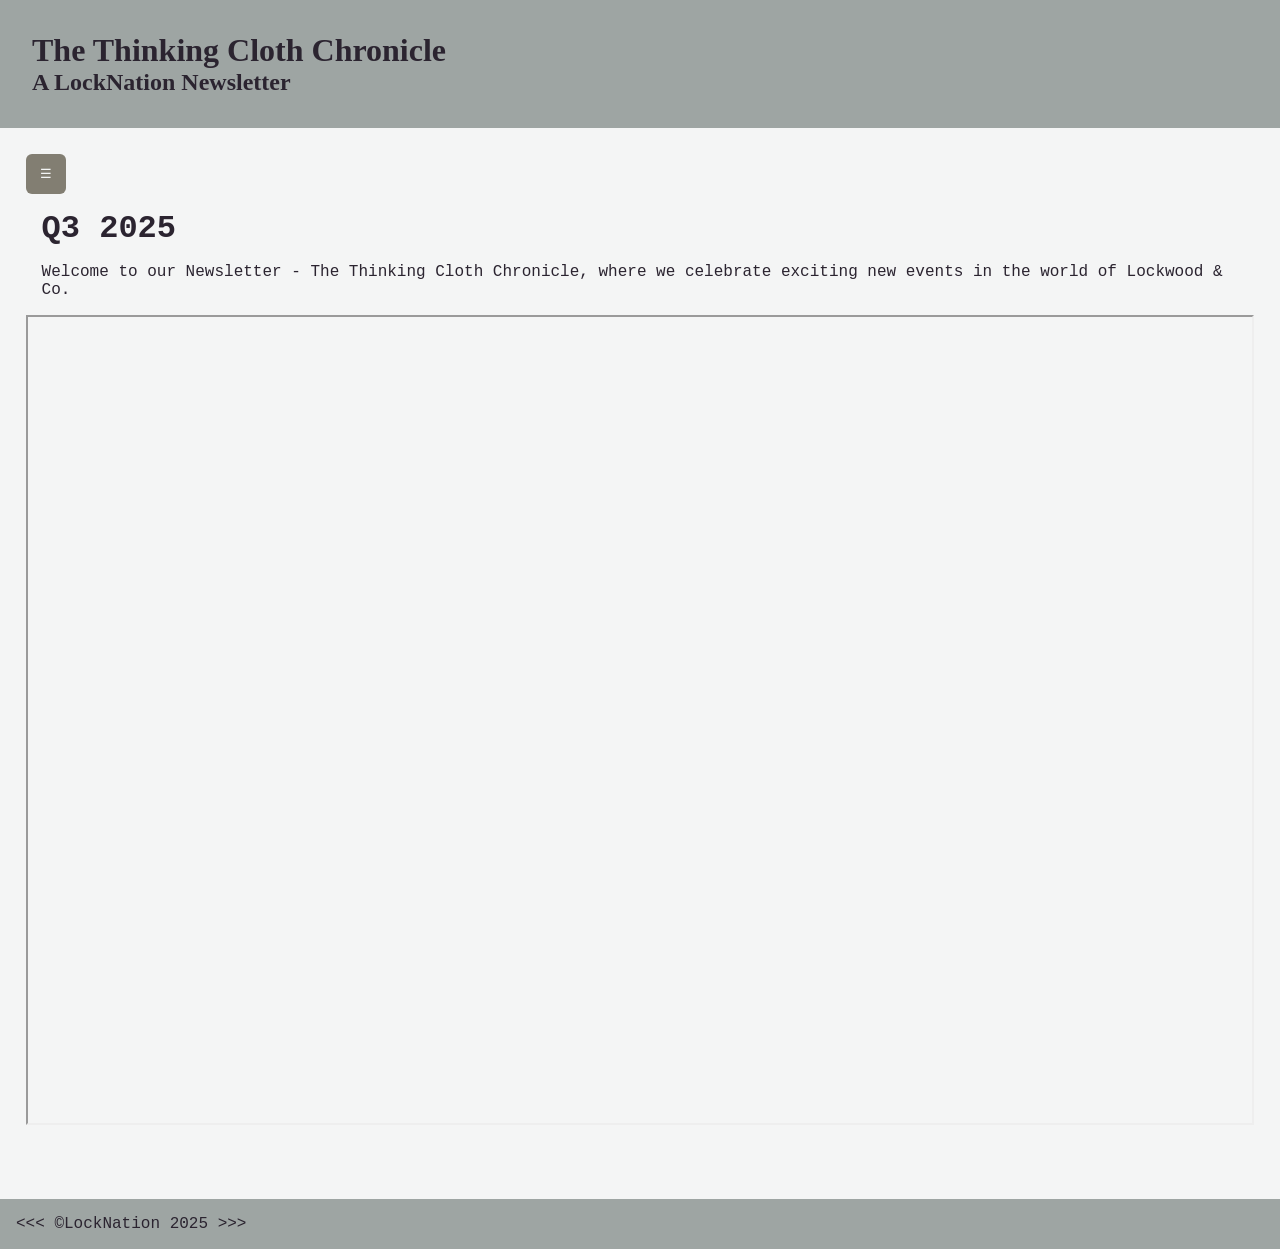
<file: docs/index.html>
<!DOCTYPE html>
<html lang="en">
    <head>
        <meta charset="UTF-8">
        <meta name="author" content="HanSSB">
        <meta name="viewport" content="width=device-width, initial-scale=1.0">
        <title>The Thinking Cloth Chronicle</title>
        <link rel="stylesheet" href="styles\main.css">
        <link rel="icon" href="images\LockNationLogoRound.png" type="image/x-icon">
    </head>
    <body>
        <header>
            <h1>The Thinking Cloth Chronicle</h1>
            <h2>A LockNation Newsletter</h2>
        </header>
        <div class="main-container">
            <div class="sidebar" id="mySidebar">
                <button class="collapse" onclick="sb_close()"> &lt;   Hide </button>
                <a class="active" href="index.html">Current</a>
                <a href="html/about.html">About</a>
                <a href="html/FebMarch2025.html">Feb & March 2025</a>
                <a href="html/Jan2025.html">Jan 2025</a>
                <a href="html/Dec2024.html">Dec 2024</a>
                <a href="html/OctNov2024.html">Oct & Nov 2024</a>
                <a href="html/Sep2024.html">Sep 2024</a>
                <a href="html/Aug2024.html">Aug 2024</a>
                <a href="html/July2024.html">Jul 2024</a>
                <a href="html/Jun2024.html">Jun 2024</a>
                <a href="html/May2024.html">May 2024</a>
                <a href="html/Apr2024.html">Apr 2024</a>
            </div>
            <main>
                <button class="open_sb" onclick="sb_open()">&#9776;</button>
                <div class="bodyheader">
                    <h3>Q3 2025</h3>
                    <p>Welcome to our Newsletter - The Thinking Cloth Chronicle, where we celebrate exciting new events in the world of Lockwood & Co.</p>
                </div>
                <iframe src="https://drive.google.com/file/d/1qxpMJaedp2XcJi67ftT2Mt3TXjxnZSPp/preview"></iframe>
            <main>
        </div>
        <footer>
            &lt;&lt;&lt; &copy;LockNation 2025 &gt;&gt;&gt;
        </footer>
        <script src="scripts/main.js"></script>
    </body>
</html>
</file>
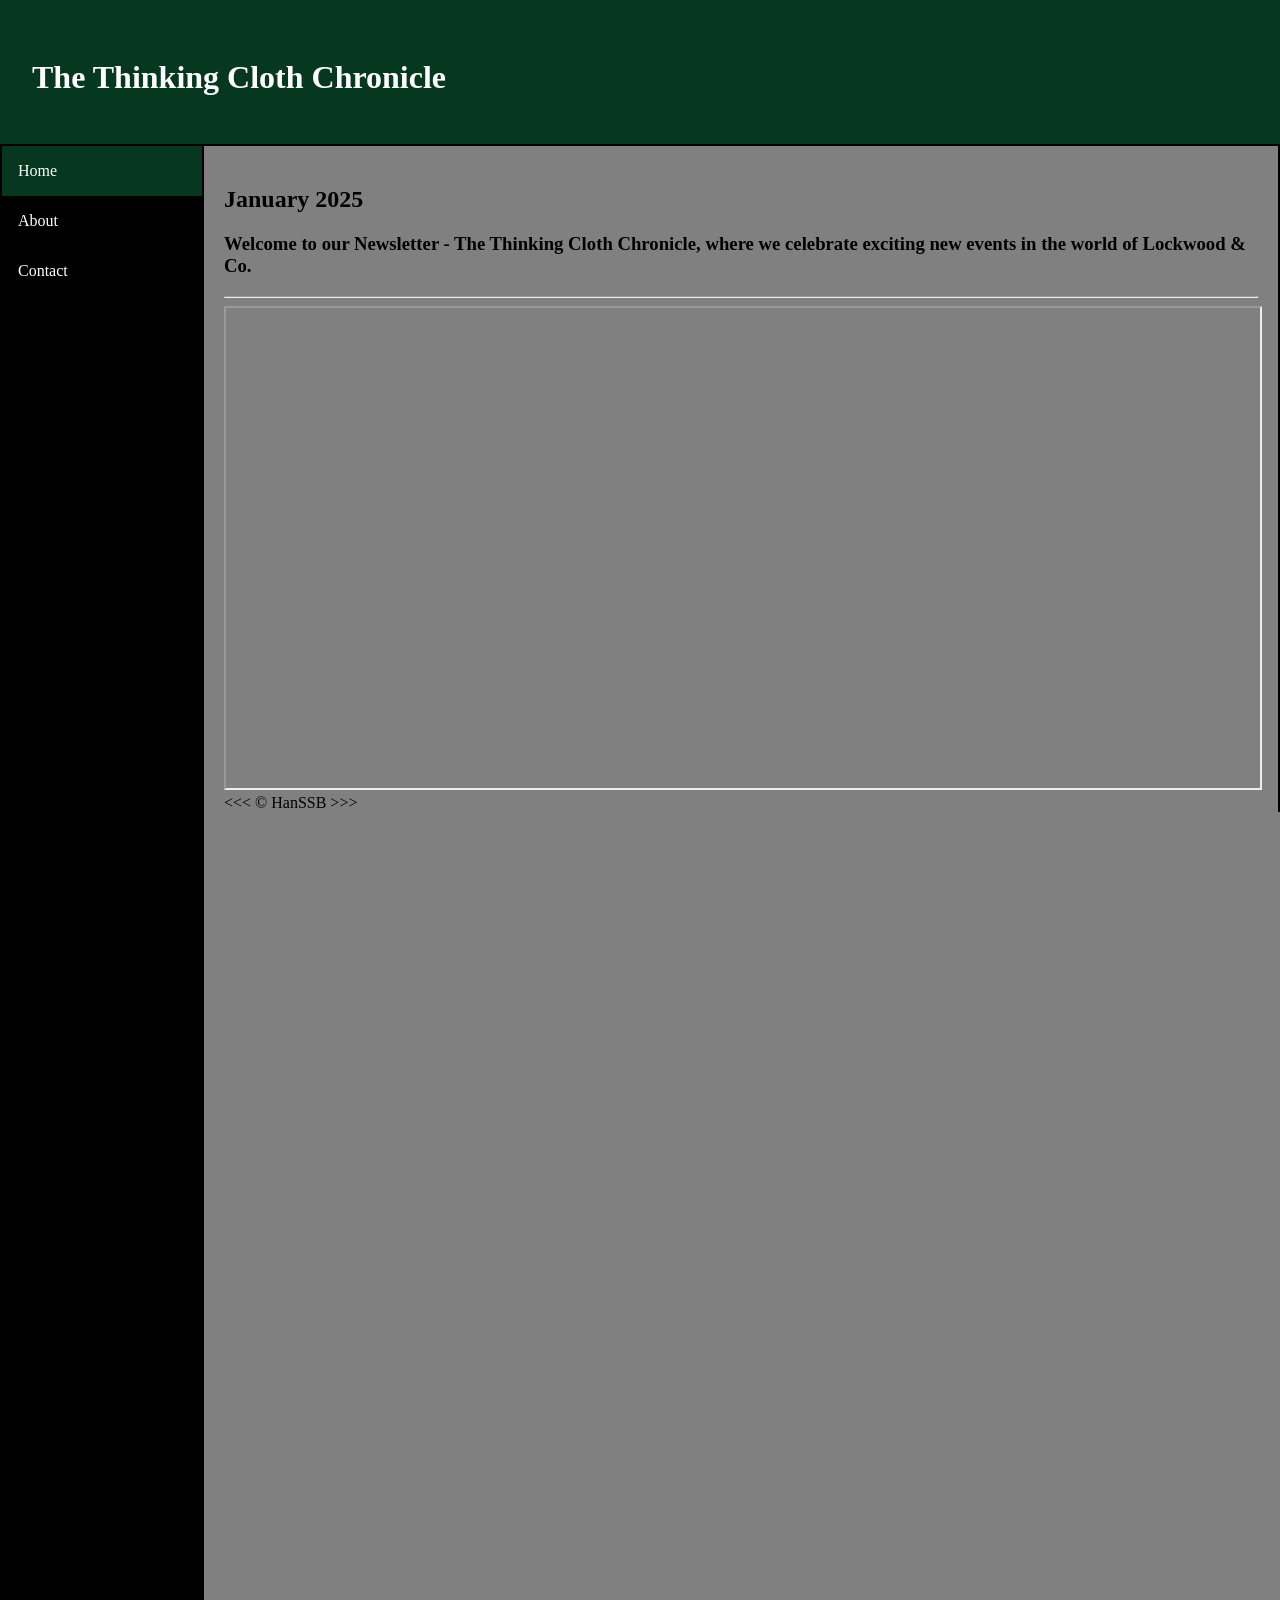
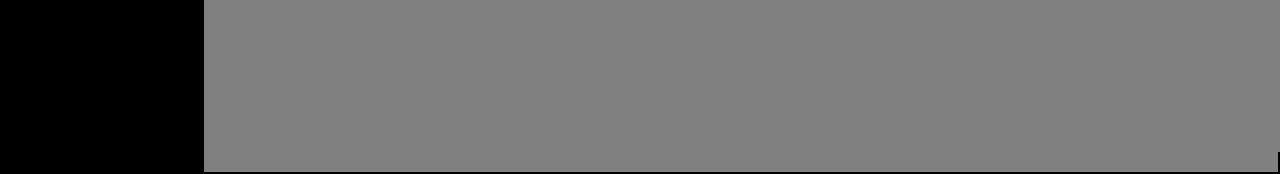
<file: src/thinkingclothchronicle/index.html>
<!DOCTYPE html>
<html lang="en">
    <head>
        <meta charset="UTF-8">
        <meta name="author" content="HanSSB">
        <meta name="viewport" content="width=device-width, initial-scale=1.0">
        <title>The Thinking Cloth Chronicle</title>
        <link rel="stylesheet" href="styles\main.css">
        <link rel="icon" href="images\LockNationLogoRound.png" type="image/x-icon">
    </head>
    <body>
        <div class="container">
            <section>
                <header>
                    <h1>The Thinking Cloth Chronicle</h1>
                </header>
            </section>
            <div class="main-container">
                <section id="side">
                    <div class="sidebar">
                        <a class="active" href="index.html">Home</a>
                        <a href="html/about.html">About</a>
                        <a href="html/contact.html">Contact</a>
                    </div>
                </section>
                <main>
                    <h2>January 2025</h2>
                    <h3>Welcome to our Newsletter - The Thinking Cloth Chronicle, where we celebrate exciting new events in the world of Lockwood & Co.</h3>
                    <hr>
                    <iframe src="https://drive.google.com/file/d/1mAsj6C5xV2yhJy2e6WINBijTPmZugvWI/preview" width="100%" height="480" allow="autoplay"></iframe>
                    <!-- <iframe src="docs/Current.pdf" width="100%" height="400px" allow="autoplay"></iframe> -->
                    &lt;&lt;&lt; &copy; HanSSB &gt;&gt;&gt;
                <main>
            </div>
        </div>
    </body>
</html>
</file>
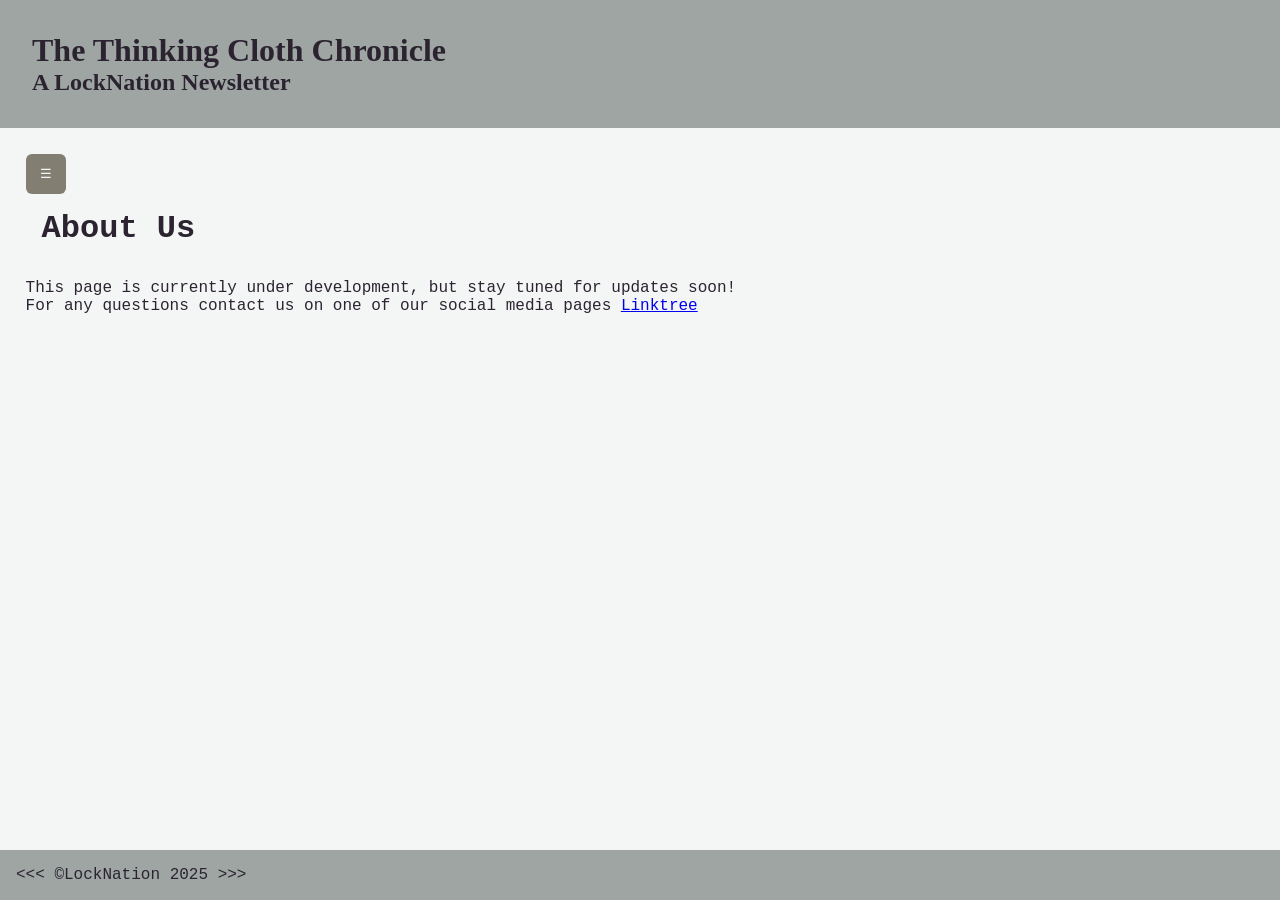
<file: docs/html/about.html>
<!DOCTYPE html>
<html lang="en">
    <head>
        <meta charset="UTF-8">
        <meta name="author" content="HanSSB">
        <meta name="viewport" content="width=device-width, initial-scale=1.0">
        <title>The Thinking Cloth Chronicle</title>
        <link rel="stylesheet" href="..\styles\main.css">
        <link rel="icon" href="..\images\LockNationLogoRound.png" type="image/x-icon">
    </head>
    <body>
        <header>
            <h1>The Thinking Cloth Chronicle</h1>
            <h2>A LockNation Newsletter</h2>
        </header>
        <div class="main-container">
            <div class="sidebar" id="mySidebar">
                <button class="collapse" onclick="sb_close()"> &lt;   Hide </button>
                <a href="..\index.html">Current</a>
                <a class = "active" href="about.html">About Us</a>
                <a href="FebMarch2025.html">Feb & March 2025</a>
                <a href="Jan2025.html">Jan 2025</a>
                <a href="Dec2024.html">Dec 2024</a>
                <a href="OctNov2024.html">Oct & Nov 2024</a>
                <a href="Sep2024.html">Sep 2024</a>
                <a href="Aug2024.html">Aug 2024</a>
                <a href="July2024.html">Jul 2024</a>
                <a href="Jun2024.html">Jun 2024</a>
                <a href="May2024.html">May 2024</a>
                <a href="Apr2024.html">Apr 2024</a>
            </div>
            <main>
                <button class="open_sb" onclick="sb_open()">&#9776;</button>
                <div class="bodyheader">
                    <h3>About Us</h3>
                </div>
                <p>This page is currently under development, but stay tuned for updates soon!</p>
                <p>For any questions contact us on one of our social media pages <a href="https://linktr.ee/savelockwoodnco">Linktree</a></p>
            <main>
        </div>
        <footer>
            &lt;&lt;&lt; &copy;LockNation 2025 &gt;&gt;&gt;
        </footer>
        <script src="../scripts/main.js"></script>
    </body>
</html>
</file>
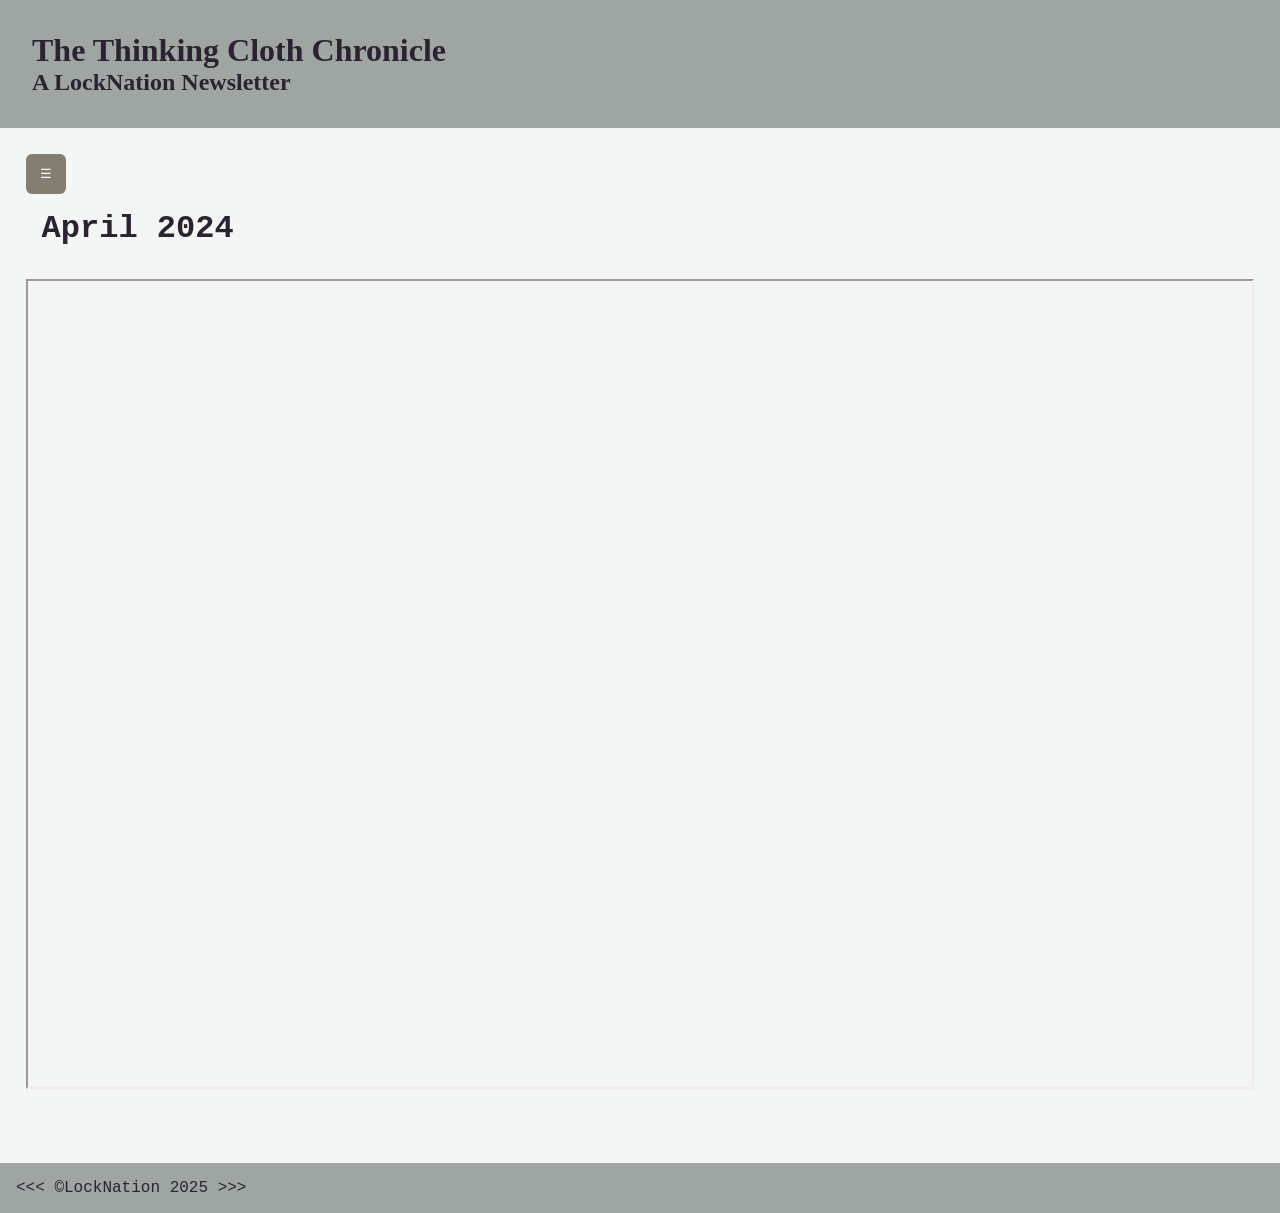
<file: docs/html/Apr2024.html>
<!DOCTYPE html>
<html lang="en">
    <head>
        <meta charset="UTF-8">
        <meta name="author" content="HanSSB">
        <meta name="viewport" content="width=device-width, initial-scale=1.0">
        <title>The Thinking Cloth Chronicle</title>
        <link rel="stylesheet" href="..\styles\main.css">
        <link rel="icon" href="..\images\LockNationLogoRound.png" type="image/x-icon">
    </head>
    <body>
        <header>
            <h1>The Thinking Cloth Chronicle</h1>
            <h2>A LockNation Newsletter</h2>
        </header>
        <div class="main-container">
            <div class="sidebar" id="mySidebar">
                <button class="collapse" onclick="sb_close()"> &lt;   Hide </button>
                <a href="..\index.html">Current</a>
                <a href="about.html">About Us</a>
                <a href="FebMarch2025.html">Feb & March 2025</a>
                <a href="Jan2025.html">Jan 2025</a>
                <a href="Dec2024.html">Dec 2024</a>
                <a href="OctNov2024.html">Oct & Nov 2024</a>
                <a href="Sep2024.html">Sep 2024</a>
                <a href="Aug2024.html">Aug 2024</a>
                <a href="July2024.html">Jul 2024</a>
                <a href="Jun2024.html">Jun 2024</a>
                <a href="May2024.html">May 2024</a>
                <a class="active" href="Apr2024.html">Apr 2024</a>
            </div>
            <main>
                <button class="open_sb" onclick="sb_open()">&#9776;</button>
                <div class="bodyheader">
                    <h3>April 2024</h3>
                </div>
                <iframe src="https://drive.google.com/file/d/1n-DAk_cBehvb4-EoePkgEUcCHMAMpSH-/preview"></iframe>
            <main>
        </div>
        <footer>
            &lt;&lt;&lt; &copy;LockNation 2025 &gt;&gt;&gt;
        </footer>
        <script src="../scripts/main.js"></script>
    </body>
</html>
</file>
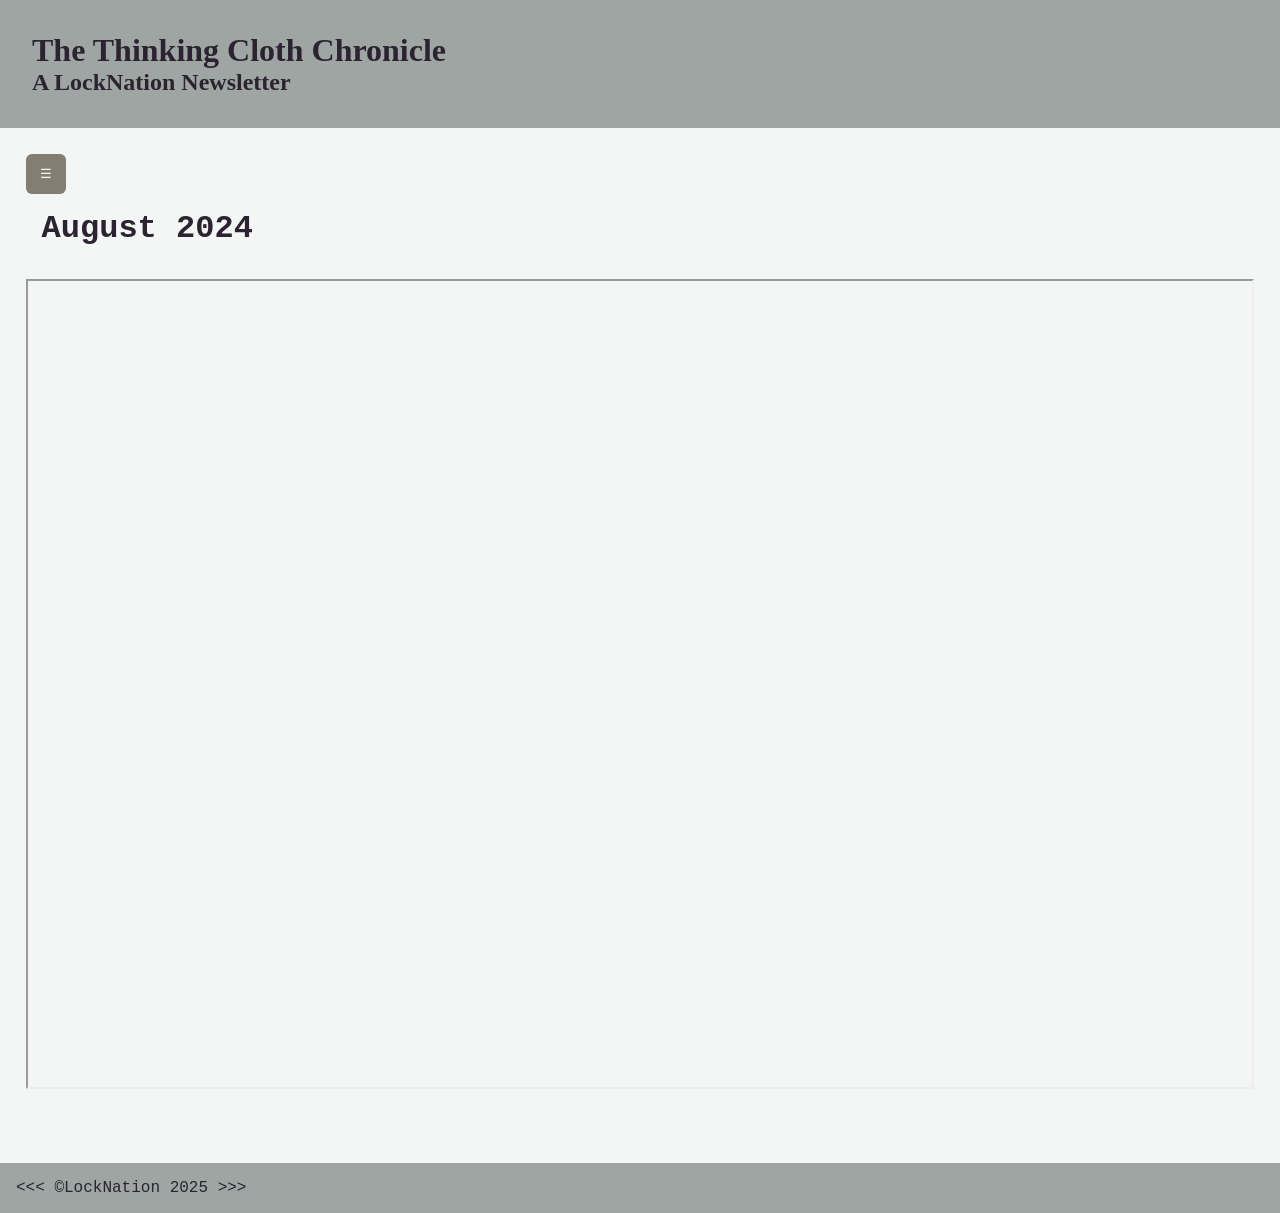
<file: docs/html/Aug2024.html>
<!DOCTYPE html>
<html lang="en">
    <head>
        <meta charset="UTF-8">
        <meta name="author" content="HanSSB">
        <meta name="viewport" content="width=device-width, initial-scale=1.0">
        <title>The Thinking Cloth Chronicle</title>
        <link rel="stylesheet" href="..\styles\main.css">
        <link rel="icon" href="..\images\LockNationLogoRound.png" type="image/x-icon">
    </head>
    <body>
        <header>
            <h1>The Thinking Cloth Chronicle</h1>
            <h2>A LockNation Newsletter</h2>
        </header>
        <div class="main-container">
            <div class="sidebar" id="mySidebar">
                <button class="collapse" onclick="sb_close()"> &lt;   Hide </button>
                <a href="..\index.html">Current</a>
                <a href="about.html">About Us</a>
                <a href="Jan2025.html">Jan 2025</a>
                <a href="Dec2024.html">Dec 2024</a>
                <a href="OctNov2024.html">Oct & Nov 2024</a>
                <a href="Sep2024.html">Sep 2024</a>
                <a class="active" href="Aug2024.html">Aug 2024</a>
                <a href="July2024.html">Jul 2024</a>
                <a href="Jun2024.html">Jun 2024</a>
                <a href="May2024.html">May 2024</a>
                <a href="Apr2024.html">Apr 2024</a>
            </div>
            <main>
                <button class="open_sb" onclick="sb_open()">&#9776;</button>
                <div class="bodyheader">
                    <h3>August 2024</h3>
                </div>
                <iframe src="https://drive.google.com/file/d/1xFFDS5Qi_sZAX7Kta23LDZ8nRaJS_HDm/preview"></iframe>
            <main>
        </div>
        <footer>
            &lt;&lt;&lt; &copy;LockNation 2025 &gt;&gt;&gt;
        </footer>
        <script src="../scripts/main.js"></script>
    </body>
</html>
</file>
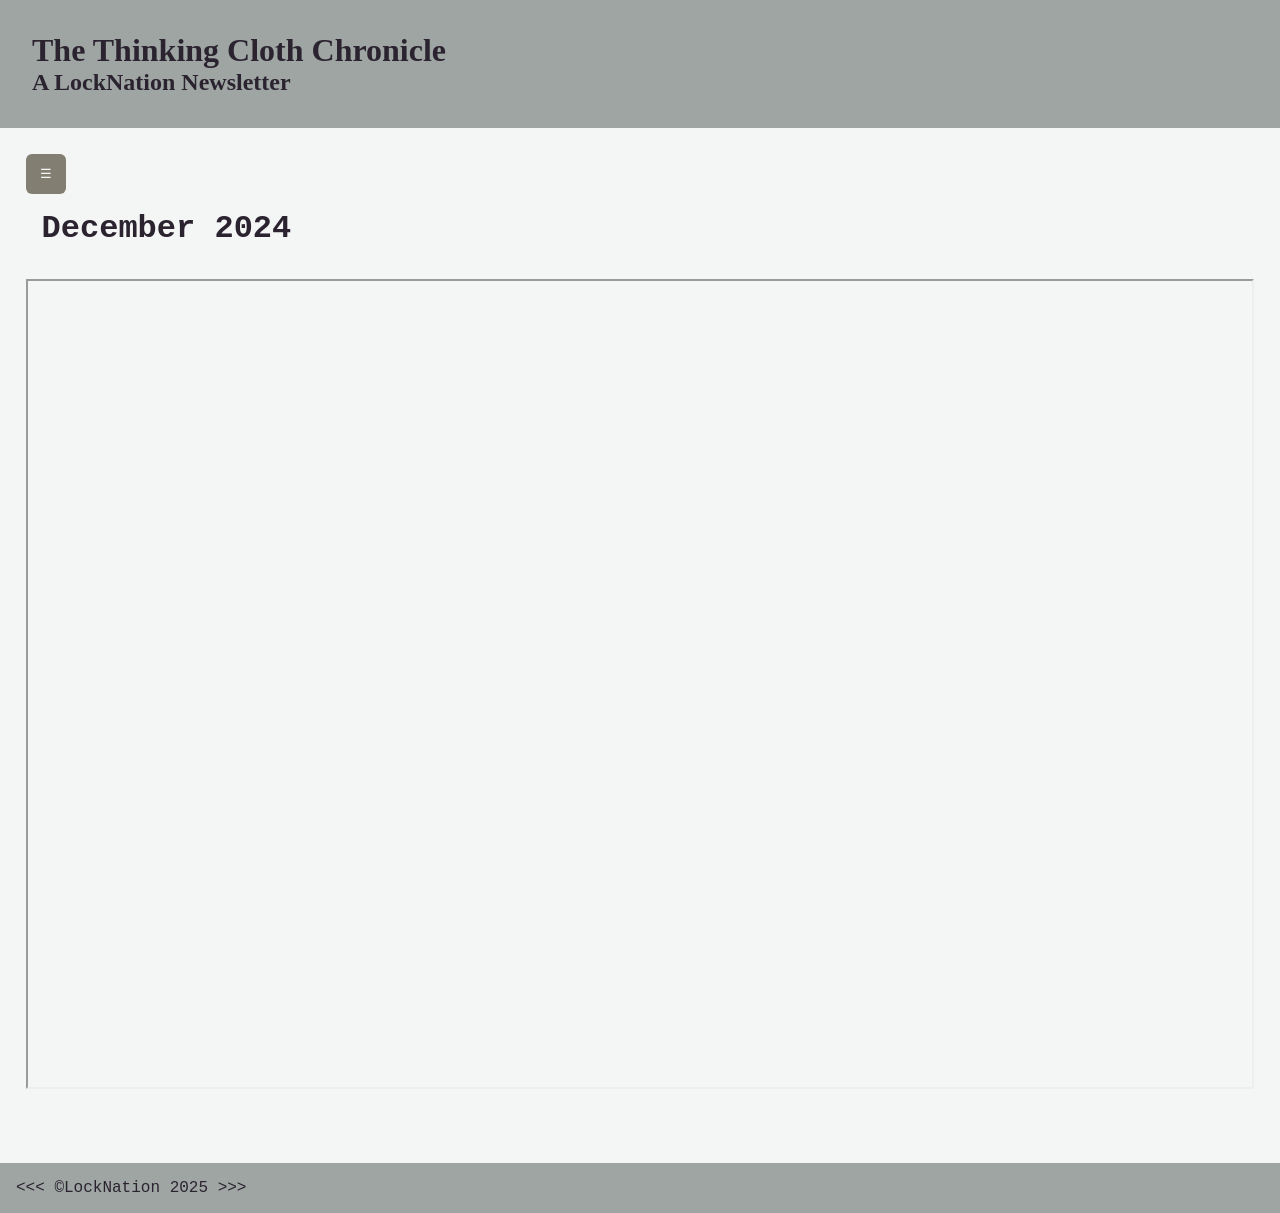
<file: docs/html/Dec2024.html>
<!DOCTYPE html>
<html lang="en">
    <head>
        <meta charset="UTF-8">
        <meta name="author" content="HanSSB">
        <meta name="viewport" content="width=device-width, initial-scale=1.0">
        <title>The Thinking Cloth Chronicle</title>
        <link rel="stylesheet" href="..\styles\main.css">
        <link rel="icon" href="..\images\LockNationLogoRound.png" type="image/x-icon">
    </head>
    <body>
        <header>
            <h1>The Thinking Cloth Chronicle</h1>
            <h2>A LockNation Newsletter</h2>
        </header>
        <div class="main-container">
            <div class="sidebar" id="mySidebar">
                <button class="collapse" onclick="sb_close()"> &lt;   Hide </button>
                <a href="..\index.html">Current</a>
                <a href="about.html">About Us</a>
                <a href="FebMarch2025.html">Feb & March 2025</a>
                <a href="Jan2025.html">Jan 2025</a>
                <a class="active" href="Dec2024.html">Dec 2024</a>
                <a href="OctNov2024.html">Oct & Nov 2024</a>
                <a href="Sep2024.html">Sep 2024</a>
                <a href="Aug2024.html">Aug 2024</a>
                <a href="July2024.html">Jul 2024</a>
                <a href="Jun2024.html">Jun 2024</a>
                <a href="May2024.html">May 2024</a>
                <a href="Apr2024.html">Apr 2024</a>
            </div>
            <main>
                <button class="open_sb" onclick="sb_open()">&#9776;</button>
                <div class="bodyheader">
                    <h3>December 2024</h3>
                </div>
                <iframe src="https://drive.google.com/file/d/1aM76sORv957fVrgnd5I-XV54m9vbdbQ8/preview"></iframe>
            <main>
        </div>
        <footer>
            &lt;&lt;&lt; &copy;LockNation 2025 &gt;&gt;&gt;
        </footer>
        <script src="../scripts/main.js"></script>
    </body>
</html>
</file>
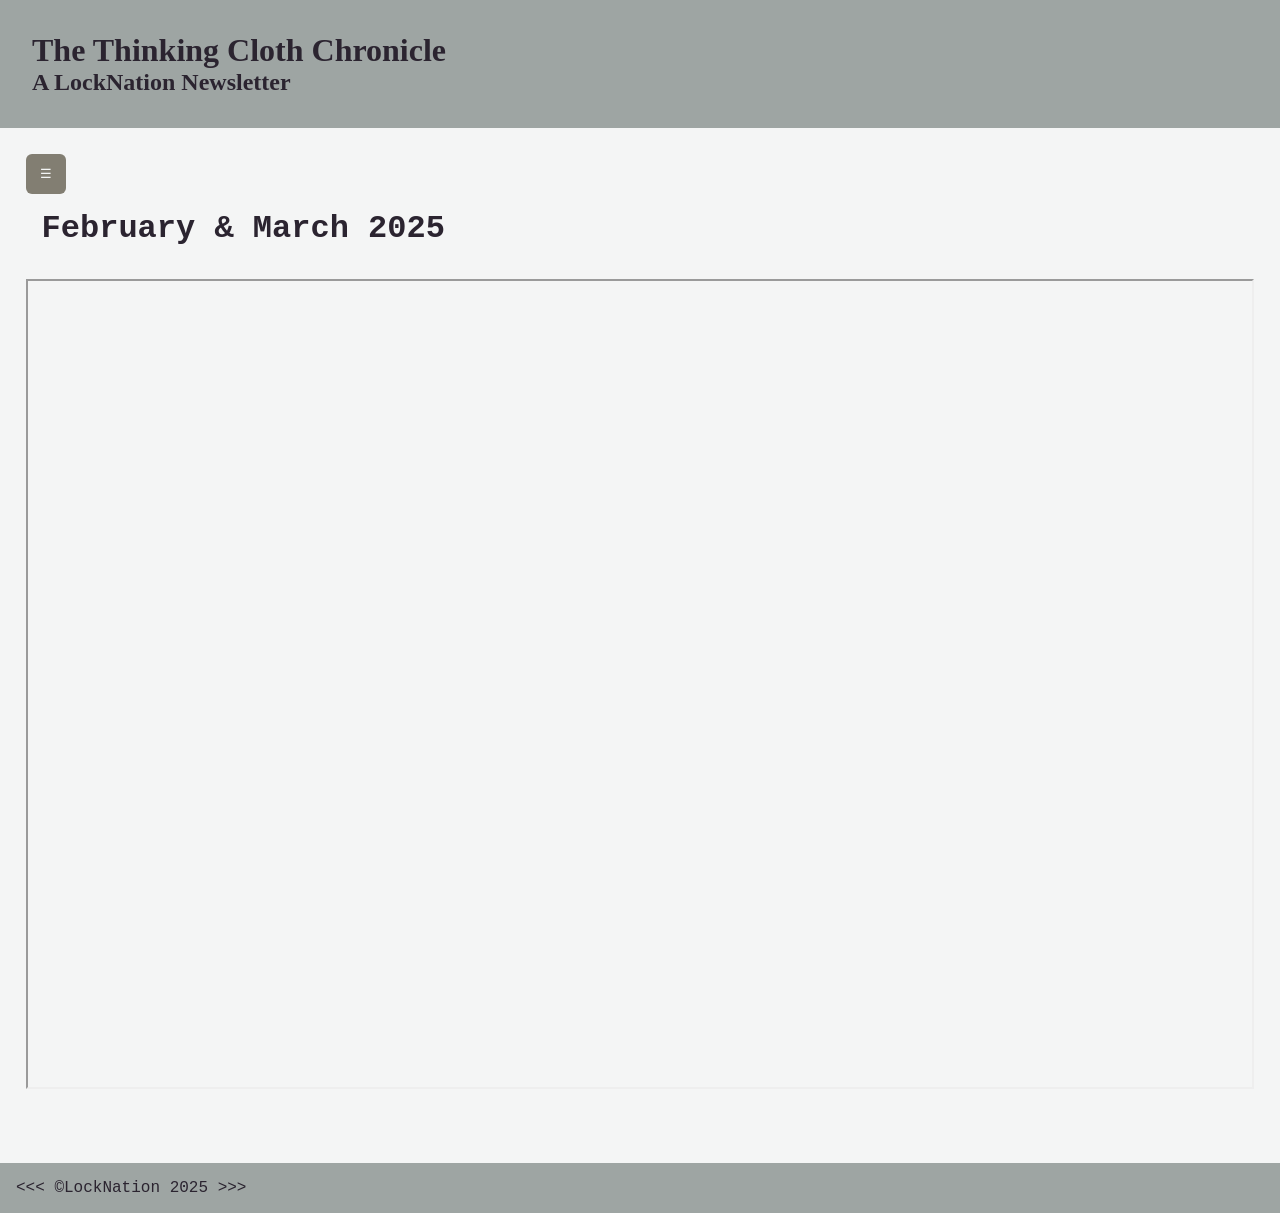
<file: docs/html/FebMarch2025.html>
<!DOCTYPE html>
<html lang="en">
    <head>
        <meta charset="UTF-8">
        <meta name="author" content="HanSSB">
        <meta name="viewport" content="width=device-width, initial-scale=1.0">
        <title>The Thinking Cloth Chronicle</title>
        <link rel="stylesheet" href="..\styles\main.css">
        <link rel="icon" href="..\images\LockNationLogoRound.png" type="image/x-icon">
    </head>
    <body>
        <header>
            <h1>The Thinking Cloth Chronicle</h1>
            <h2>A LockNation Newsletter</h2>
        </header>
        <div class="main-container">
            <div class="sidebar" id="mySidebar">
                <button class="collapse" onclick="sb_close()"> &lt;   Hide </button>
                <a href="..\index.html">Current</a>
                <a href="about.html">About Us</a>
                <a class="active" href="FebMarch2025.html">Feb & March 2025</a>
                <a href="Jan2025.html">Jan 2025</a>
                <a href="Dec2024.html">Dec 2024</a>
                <a href="OctNov2024.html">Oct & Nov 2024</a>
                <a href="Sep2024.html">Sep 2024</a>
                <a href="Aug2024.html">Aug 2024</a>
                <a href="July2024.html">Jul 2024</a>
                <a href="Jun2024.html">Jun 2024</a>
                <a href="May2024.html">May 2024</a>
                <a href="Apr2024.html">Apr 2024</a>
            </div>
            <main>
                <button class="open_sb" onclick="sb_open()">&#9776;</button>
                <div class="bodyheader">
                    <h3>February & March 2025</h3>
                </div>
                <iframe src="https://drive.google.com/file/d/1krb4T-gJbhayL2DzTkmQaudEGQqfsM4g/preview"></iframe>
            <main>
        </div>
        <footer>
            &lt;&lt;&lt; &copy;LockNation 2025 &gt;&gt;&gt;
        </footer>
        <script src="../scripts/main.js"></script>
    </body>
</html>
</file>
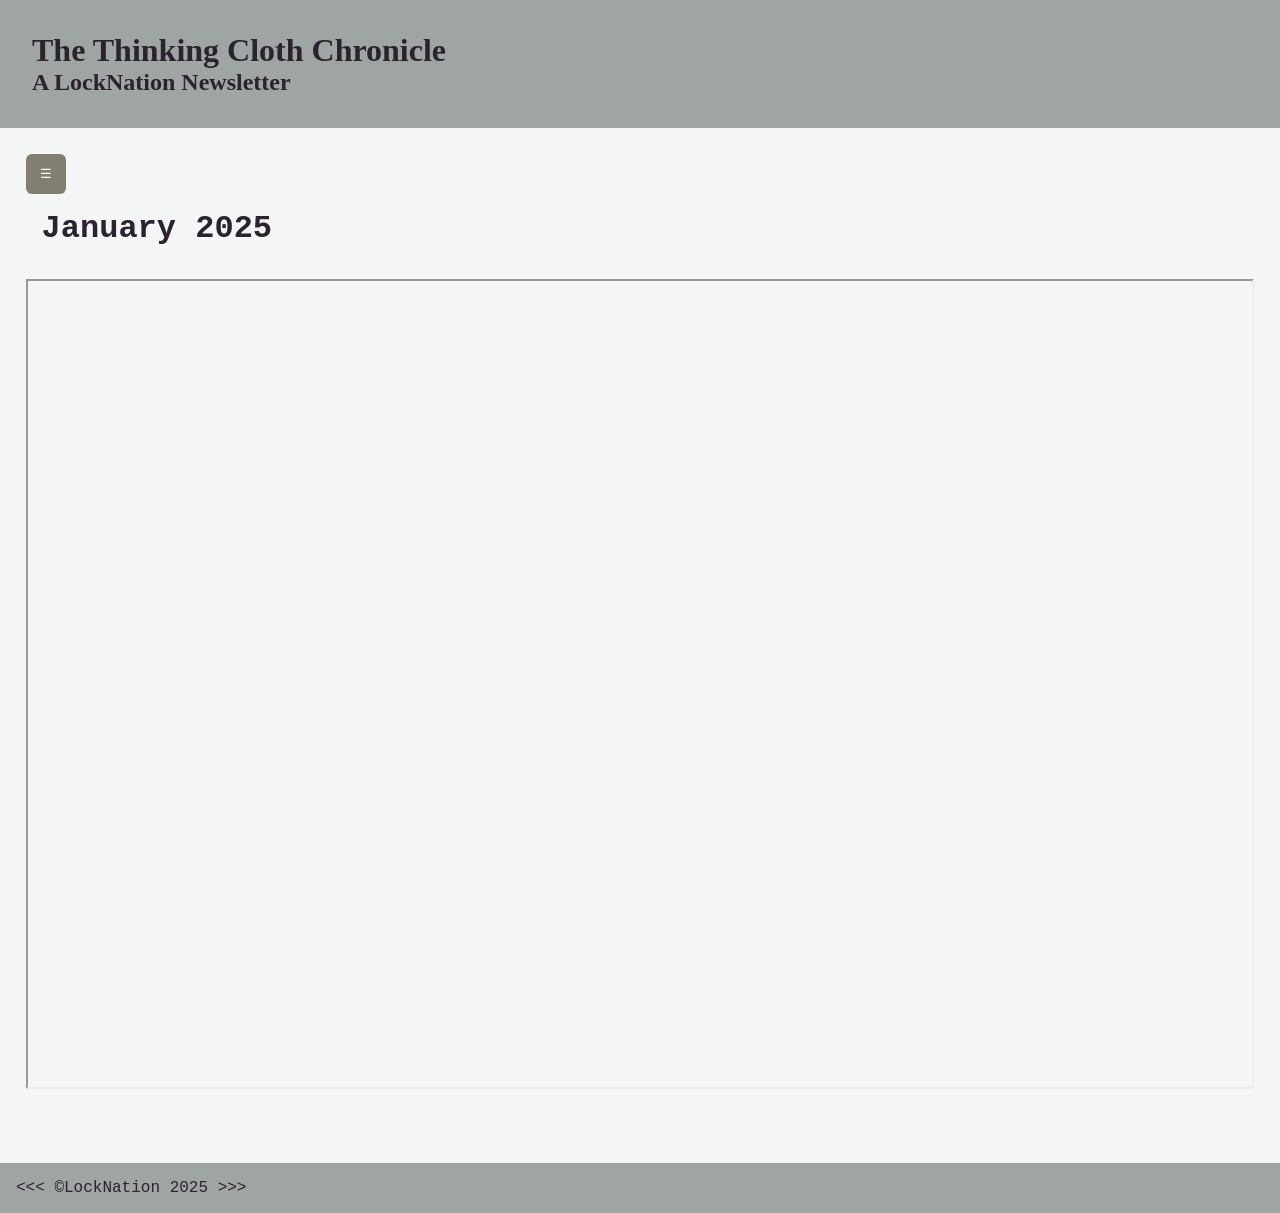
<file: docs/html/Jan2025.html>
<!DOCTYPE html>
<html lang="en">
    <head>
        <meta charset="UTF-8">
        <meta name="author" content="HanSSB">
        <meta name="viewport" content="width=device-width, initial-scale=1.0">
        <title>The Thinking Cloth Chronicle</title>
        <link rel="stylesheet" href="..\styles\main.css">
        <link rel="icon" href="..\images\LockNationLogoRound.png" type="image/x-icon">
    </head>
    <body>
        <header>
            <h1>The Thinking Cloth Chronicle</h1>
            <h2>A LockNation Newsletter</h2>
        </header>
        <div class="main-container">
            <div class="sidebar" id="mySidebar">
                <button class="collapse" onclick="sb_close()"> &lt;   Hide </button>
                <a href="..\index.html">Current</a>
                <a href="about.html">About Us</a>
                <a href="FebMarch2025.html">Feb & March 2025</a>
                <a class="active" href="Jan2025.html">Jan 2025</a>
                <a href="Dec2024.html">Dec 2024</a>
                <a href="OctNov2024.html">Oct & Nov 2024</a>
                <a href="Sep2024.html">Sep 2024</a>
                <a href="Aug2024.html">Aug 2024</a>
                <a href="July2024.html">Jul 2024</a>
                <a href="Jun2024.html">Jun 2024</a>
                <a href="May2024.html">May 2024</a>
                <a href="Apr2024.html">Apr 2024</a>
            </div>
            <main>
                <button class="open_sb" onclick="sb_open()">&#9776;</button>
                <div class="bodyheader">
                    <h3>January 2025</h3>
                </div>
                <iframe src="https://drive.google.com/file/d/1mAsj6C5xV2yhJy2e6WINBijTPmZugvWI/preview"></iframe>
            <main>
        </div>
        <footer>
            &lt;&lt;&lt; &copy;LockNation 2025 &gt;&gt;&gt;
        </footer>
        <script src="../scripts/main.js"></script>
    </body>
</html>
</file>
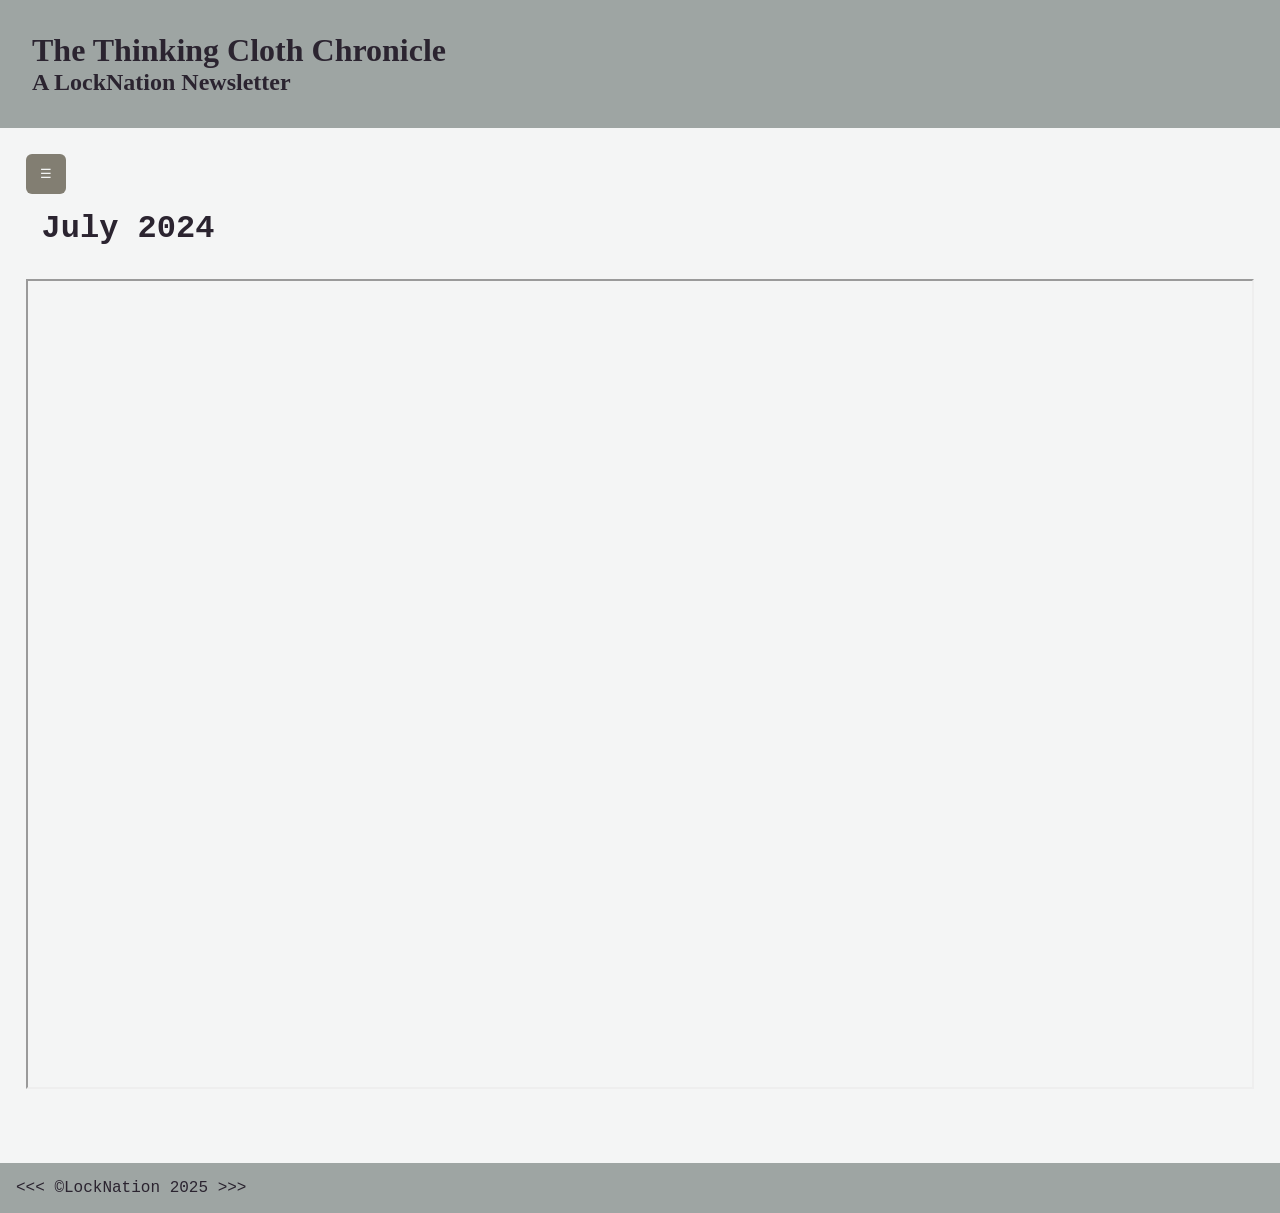
<file: docs/html/July2024.html>
<!DOCTYPE html>
<html lang="en">
    <head>
        <meta charset="UTF-8">
        <meta name="author" content="HanSSB">
        <meta name="viewport" content="width=device-width, initial-scale=1.0">
        <title>The Thinking Cloth Chronicle</title>
        <link rel="stylesheet" href="..\styles\main.css">
        <link rel="icon" href="..\images\LockNationLogoRound.png" type="image/x-icon">
    </head>
    <body>
        <header>
            <h1>The Thinking Cloth Chronicle</h1>
            <h2>A LockNation Newsletter</h2>
        </header>
        <div class="main-container">
            <div class="sidebar" id="mySidebar">
                <button class="collapse" onclick="sb_close()"> &lt;   Hide </button>
                <a href="..\index.html">Current</a>
                <a href="about.html">About Us</a>
                <a href="FebMarch2025.html">Feb & March 2025</a>
                <a href="Jan2025.html">Jan 2025</a>
                <a href="Dec2024.html">Dec 2024</a>
                <a href="OctNov2024.html">Oct & Nov 2024</a>
                <a href="Sep2024.html">Sep 2024</a>
                <a href="Aug2024.html">Aug 2024</a>
                <a class="active" href="July2024.html">Jul 2024</a>
                <a href="Jun2024.html">Jun 2024</a>
                <a href="May2024.html">May 2024</a>
                <a href="Apr2024.html">Apr 2024</a>
            </div>
            <main>
                <button class="open_sb" onclick="sb_open()">&#9776;</button>
                <div class="bodyheader">
                    <h3>July 2024</h3>
                </div>
                <iframe src="https://drive.google.com/file/d/122mJyluOPj3eSSpl2z6x_SMP4n_XKOTy/preview"></iframe>
            <main>
        </div>
        <footer>
            &lt;&lt;&lt; &copy;LockNation 2025 &gt;&gt;&gt;
        </footer>
        <script src="../scripts/main.js"></script>
    </body>
</html>
</file>
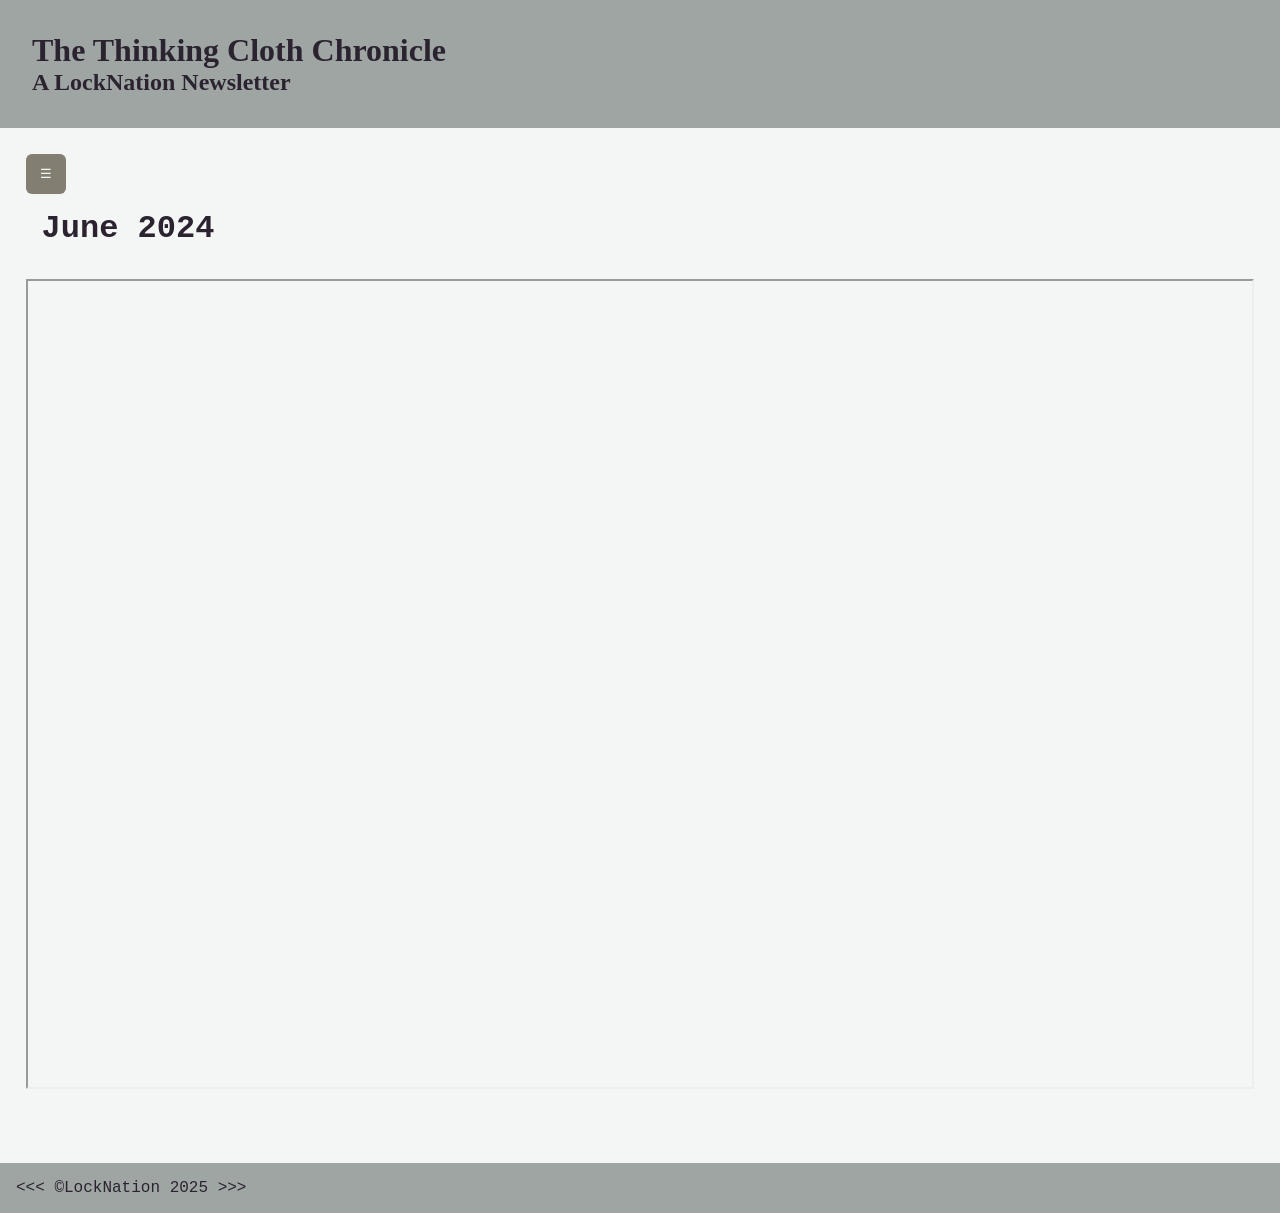
<file: docs/html/Jun2024.html>
<!DOCTYPE html>
<html lang="en">
    <head>
        <meta charset="UTF-8">
        <meta name="author" content="HanSSB">
        <meta name="viewport" content="width=device-width, initial-scale=1.0">
        <title>The Thinking Cloth Chronicle</title>
        <link rel="stylesheet" href="..\styles\main.css">
        <link rel="icon" href="..\images\LockNationLogoRound.png" type="image/x-icon">
    </head>
    <body>
        <header>
            <h1>The Thinking Cloth Chronicle</h1>
            <h2>A LockNation Newsletter</h2>
        </header>
        <div class="main-container">
            <div class="sidebar" id="mySidebar">
                <button class="collapse" onclick="sb_close()"> &lt;   Hide </button>
                <a href="..\index.html">Current</a>
                <a href="about.html">About Us</a>
                <a href="FebMarch2025.html">Feb & March 2025</a>
                <a href="Jan2025.html">Jan 2025</a>
                <a href="Dec2024.html">Dec 2024</a>
                <a href="OctNov2024.html">Oct & Nov 2024</a>
                <a href="Sep2024.html">Sep 2024</a>
                <a href="Aug2024.html">Aug 2024</a>
                <a href="July2024.html">Jul 2024</a>
                <a class="active" href="Jun2024.html">Jun 2024</a>
                <a href="May2024.html">May 2024</a>
                <a href="Apr2024.html">Apr 2024</a>
            </div>
            <main>
                <button class="open_sb" onclick="sb_open()">&#9776;</button>
                <div class="bodyheader">
                    <h3>June 2024</h3>
                </div>
                <iframe src="https://drive.google.com/file/d/1ioZBLiiLjhbhJrp5WpFaGBl6KxOUEIqN/preview"></iframe>
            <main>
        </div>
        <footer>
            &lt;&lt;&lt; &copy;LockNation 2025 &gt;&gt;&gt;
        </footer>
        <script src="../scripts/main.js"></script>
    </body>
</html>
</file>
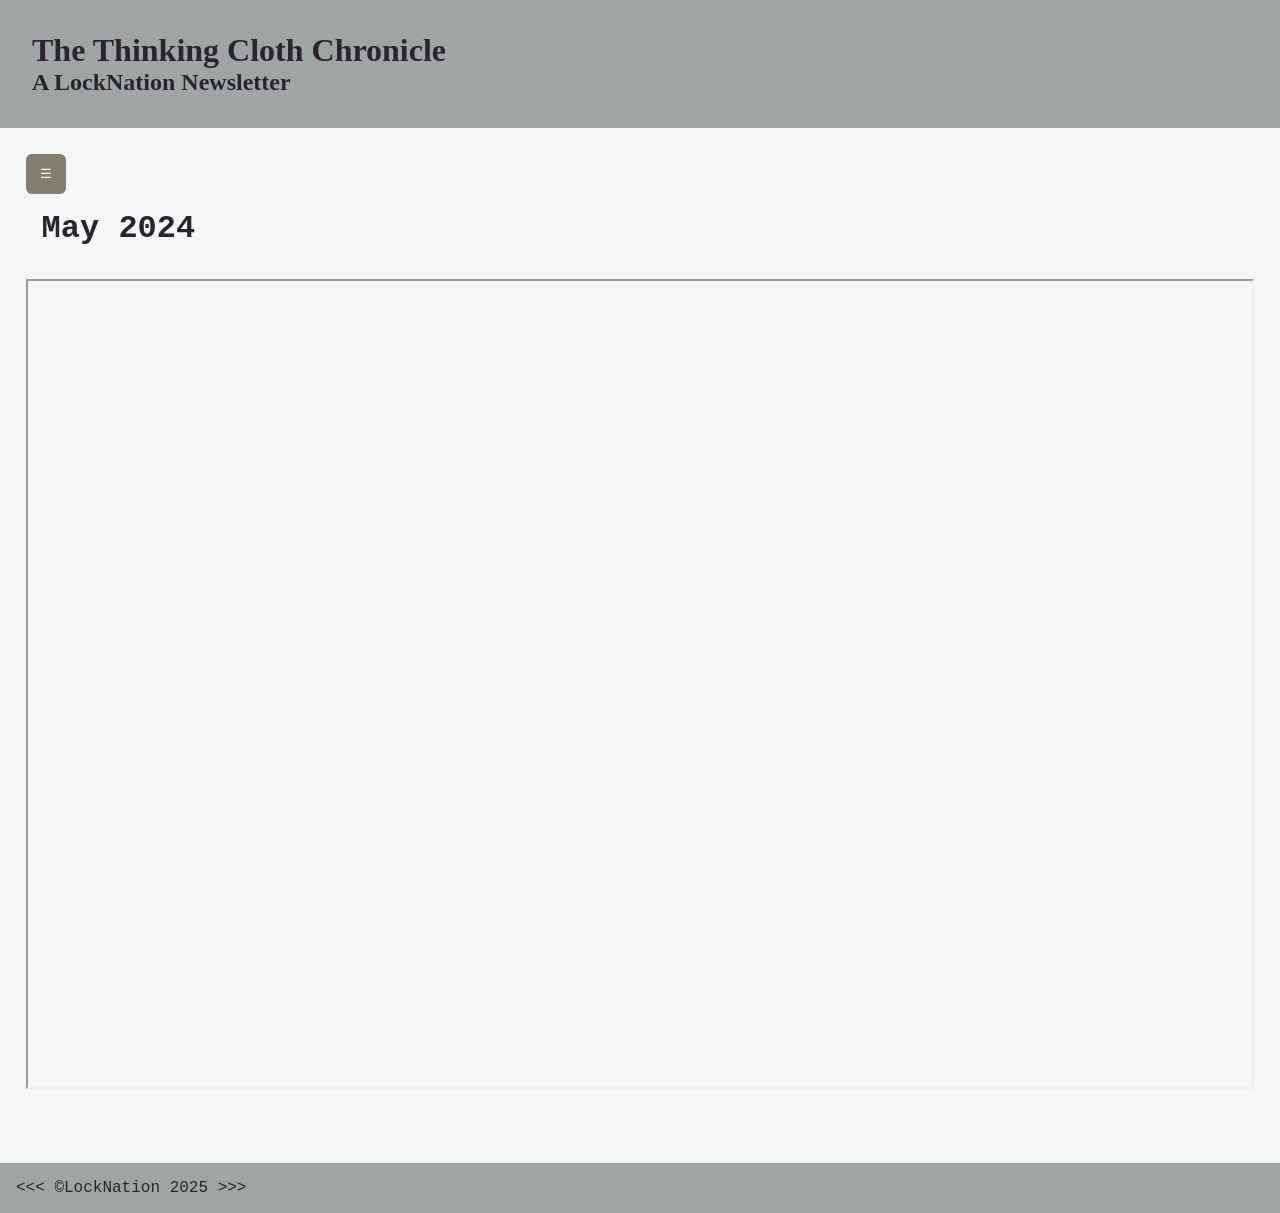
<file: docs/html/May2024.html>
<!DOCTYPE html>
<html lang="en">
    <head>
        <meta charset="UTF-8">
        <meta name="author" content="HanSSB">
        <meta name="viewport" content="width=device-width, initial-scale=1.0">
        <title>The Thinking Cloth Chronicle</title>
        <link rel="stylesheet" href="..\styles\main.css">
        <link rel="icon" href="..\images\LockNationLogoRound.png" type="image/x-icon">
    </head>
    <body>
        <header>
            <h1>The Thinking Cloth Chronicle</h1>
            <h2>A LockNation Newsletter</h2>
        </header>
        <div class="main-container">
            <div class="sidebar" id="mySidebar">
                <button class="collapse" onclick="sb_close()"> &lt;   Hide </button>
                <a href="..\index.html">Current</a>
                <a href="about.html">About Us</a>
                <a href="FebMarch2025.html">Feb & March 2025</a>
                <a href="Jan2025.html">Jan 2025</a>
                <a href="Dec2024.html">Dec 2024</a>
                <a href="OctNov2024.html">Oct & Nov 2024</a>
                <a href="Sep2024.html">Sep 2024</a>
                <a href="Aug2024.html">Aug 2024</a>
                <a href="July2024.html">Jul 2024</a>
                <a href="Jun2024.html">Jun 2024</a>
                <a class="active" href="May2024.html">May 2024</a>
                <a href="Apr2024.html">Apr 2024</a>
            </div>
            <main>
                <button class="open_sb" onclick="sb_open()">&#9776;</button>
                <div class="bodyheader">
                    <h3>May 2024</h3>
                </div>
                <iframe src="https://drive.google.com/file/d/1BDK0PMhG4VxUKkJnPAGcxyGWfR7s6-L-/preview"></iframe>
            <main>
        </div>
        <footer>
            &lt;&lt;&lt; &copy;LockNation 2025 &gt;&gt;&gt;
        </footer>
        <script src="../scripts/main.js"></script>
    </body>
</html>
</file>
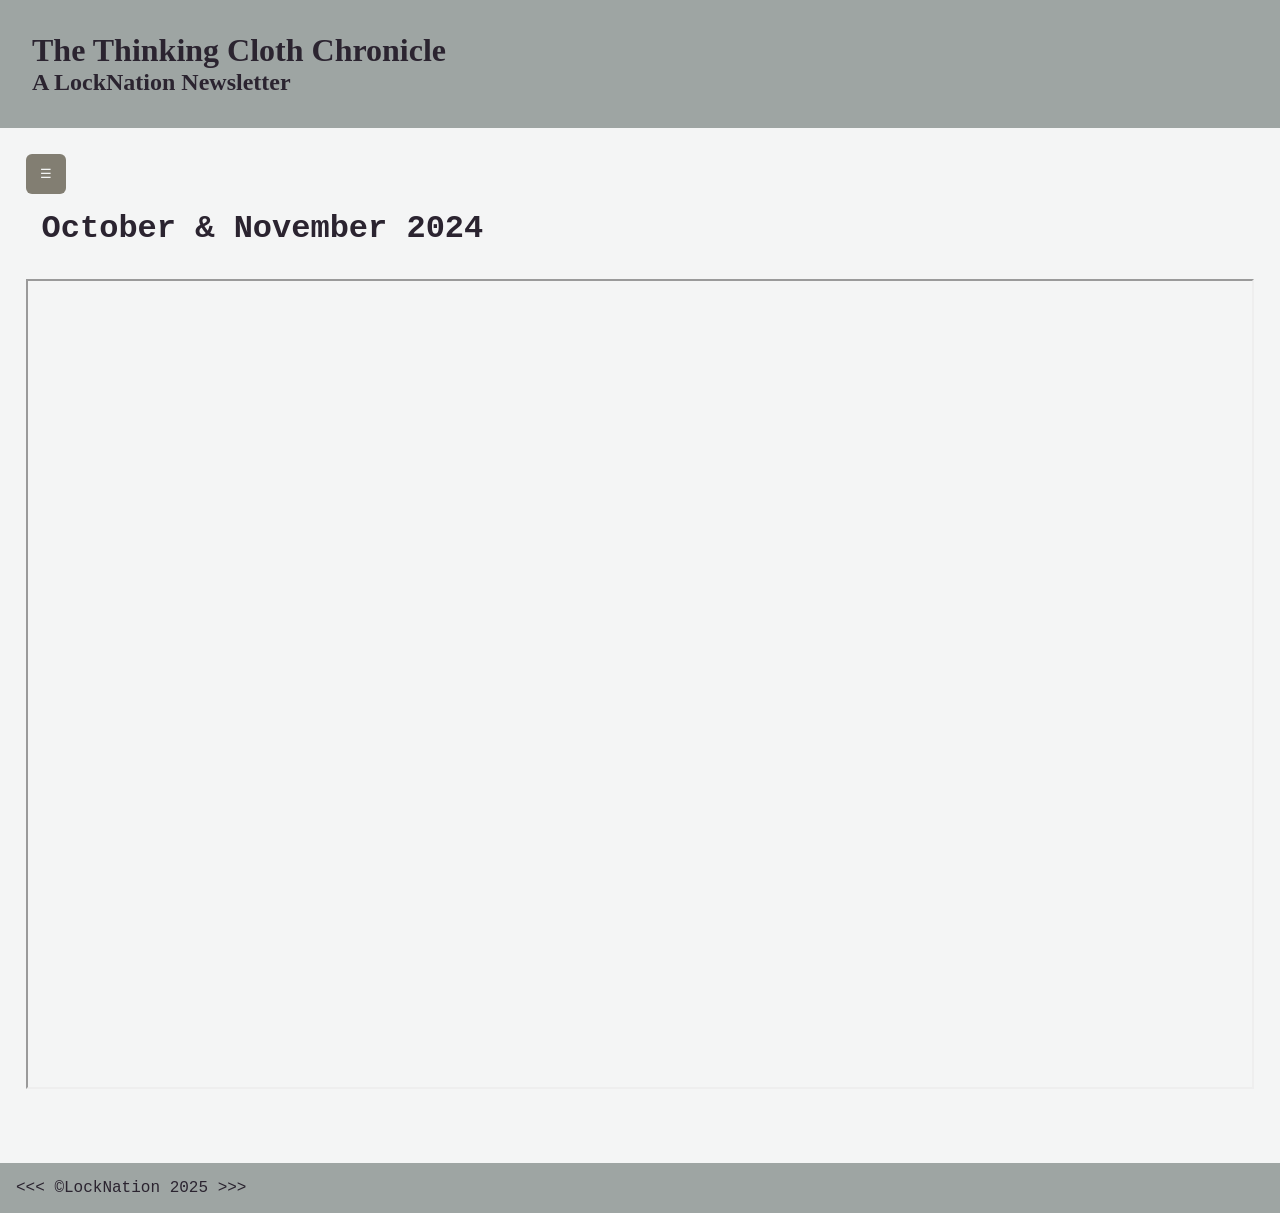
<file: docs/html/OctNov2024.html>
<!DOCTYPE html>
<html lang="en">
    <head>
        <meta charset="UTF-8">
        <meta name="author" content="HanSSB">
        <meta name="viewport" content="width=device-width, initial-scale=1.0">
        <title>The Thinking Cloth Chronicle</title>
        <link rel="stylesheet" href="..\styles\main.css">
        <link rel="icon" href="..\images\LockNationLogoRound.png" type="image/x-icon">
    </head>
    <body>
        <header>
            <h1>The Thinking Cloth Chronicle</h1>
            <h2>A LockNation Newsletter</h2>
        </header>
        <div class="main-container">
            <div class="sidebar" id="mySidebar">
                <button class="collapse" onclick="sb_close()"> &lt;   Hide </button>
                <a href="..\index.html">Current</a>
                <a href="about.html">About Us</a>
                <a href="FebMarch2025.html">Feb & March 2025</a>
                <a href="Jan2025.html">Jan 2025</a>
                <a href="Dec2024.html">Dec 2024</a>
                <a class="active" href="OctNov2024.html">Oct & Nov 2024</a>
                <a href="Sep2024.html">Sep 2024</a>
                <a href="Aug2024.html">Aug 2024</a>
                <a href="July2024.html">Jul 2024</a>
                <a href="Jun2024.html">Jun 2024</a>
                <a href="May2024.html">May 2024</a>
                <a href="Apr2024.html">Apr 2024</a>
            </div>
            <main>
                <button class="open_sb" onclick="sb_open()">&#9776;</button>
                <div class="bodyheader">
                    <h3>October & November 2024</h3>
                </div>
                <iframe src="https://drive.google.com/file/d/1vHqecO1YP6KMUZZlJtXAeB9z6FWYxuVq/preview"></iframe>
            <main>
        </div>
        <footer>
            &lt;&lt;&lt; &copy;LockNation 2025 &gt;&gt;&gt;
        </footer>
        <script src="../scripts/main.js"></script>
    </body>
</html>
</file>
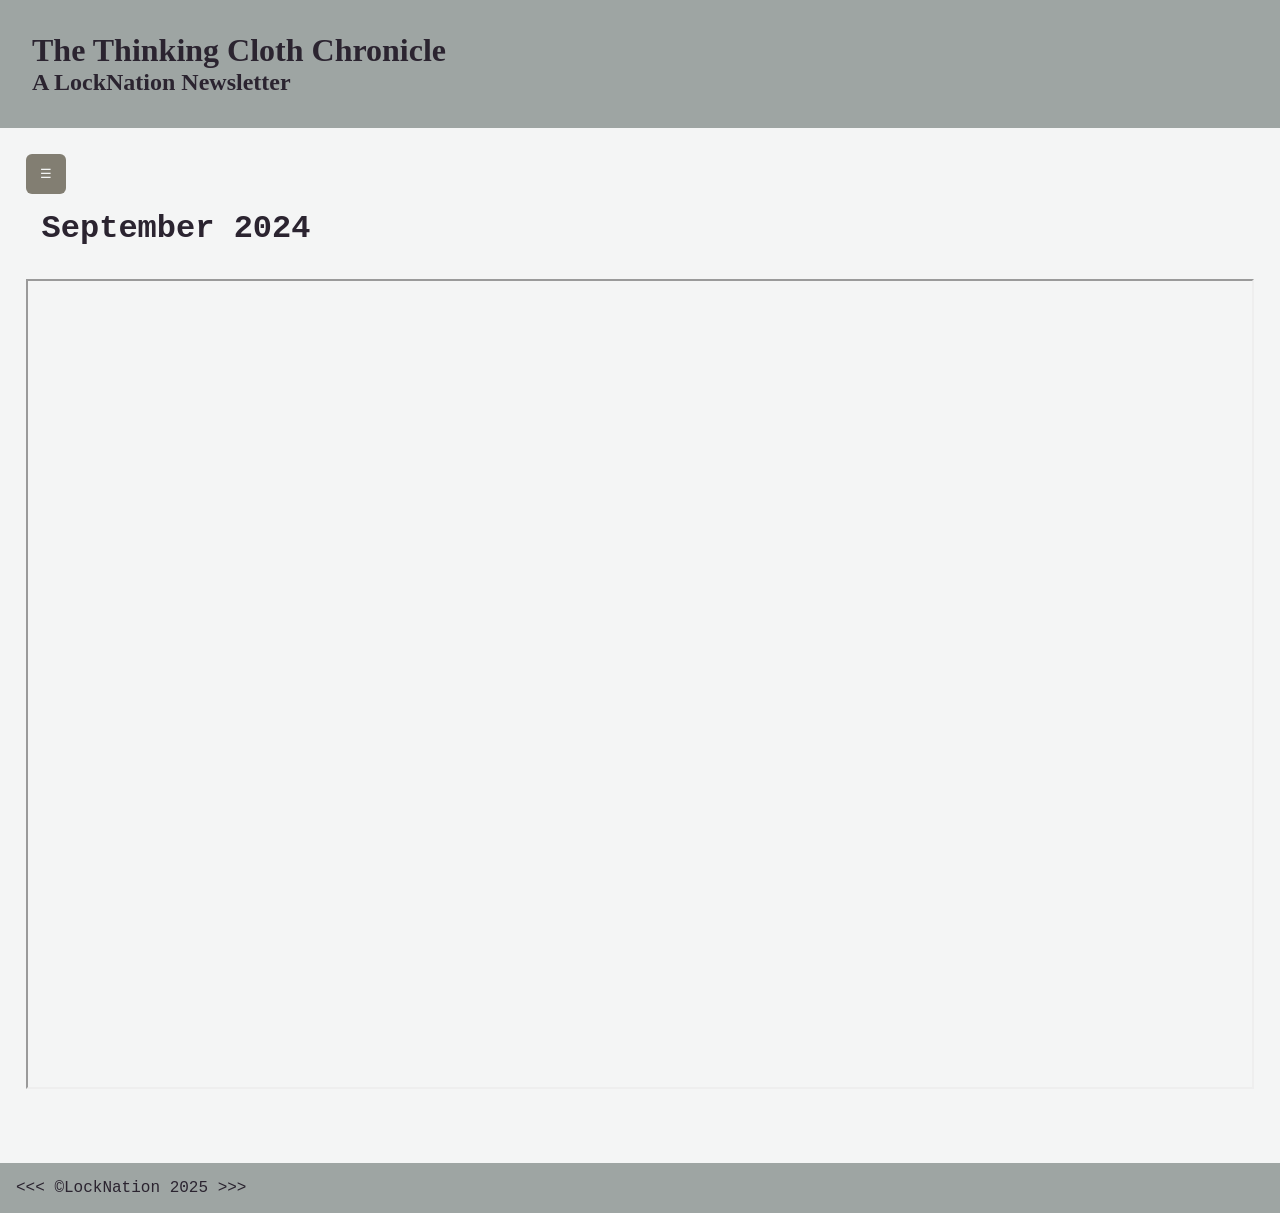
<file: docs/html/Sep2024.html>
<!DOCTYPE html>
<html lang="en">
    <head>
        <meta charset="UTF-8">
        <meta name="author" content="HanSSB">
        <meta name="viewport" content="width=device-width, initial-scale=1.0">
        <title>The Thinking Cloth Chronicle</title>
        <link rel="stylesheet" href="..\styles\main.css">
        <link rel="icon" href="..\images\LockNationLogoRound.png" type="image/x-icon">
    </head>
    <body>
        <header>
            <h1>The Thinking Cloth Chronicle</h1>
            <h2>A LockNation Newsletter</h2>
        </header>
        <div class="main-container">
            <div class="sidebar" id="mySidebar">
                <button class="collapse" onclick="sb_close()"> &lt;   Hide </button>
                <a href="..\index.html">Current</a>
                <a href="about.html">About Us</a>
                <a href="FebMarch2025.html">Feb & March 2025</a>
                <a href="Jan2025.html">Jan 2025</a>
                <a href="Dec2024.html">Dec 2024</a>
                <a href="OctNov2024.html">Oct & Nov 2024</a>
                <a class="active" href="Sep2024.html">Sep 2024</a>
                <a href="Aug2024.html">Aug 2024</a>
                <a href="July2024.html">Jul 2024</a>
                <a href="Jun2024.html">Jun 2024</a>
                <a href="May2024.html">May 2024</a>
                <a href="Apr2024.html">Apr 2024</a>
            </div>
            <main>
                <button class="open_sb" onclick="sb_open()">&#9776;</button>
                <div class="bodyheader">
                    <h3>September 2024</h3>
                </div>
                <iframe src="https://drive.google.com/file/d/1_JxF7uLIPhWy3zL7DPAugAbpOL-IvU22/preview"></iframe>
            <main>
        </div>
        <footer>
            &lt;&lt;&lt; &copy;LockNation 2025 &gt;&gt;&gt;
        </footer>
        <script src="../scripts/main.js"></script>
    </body>
</html>
</file>
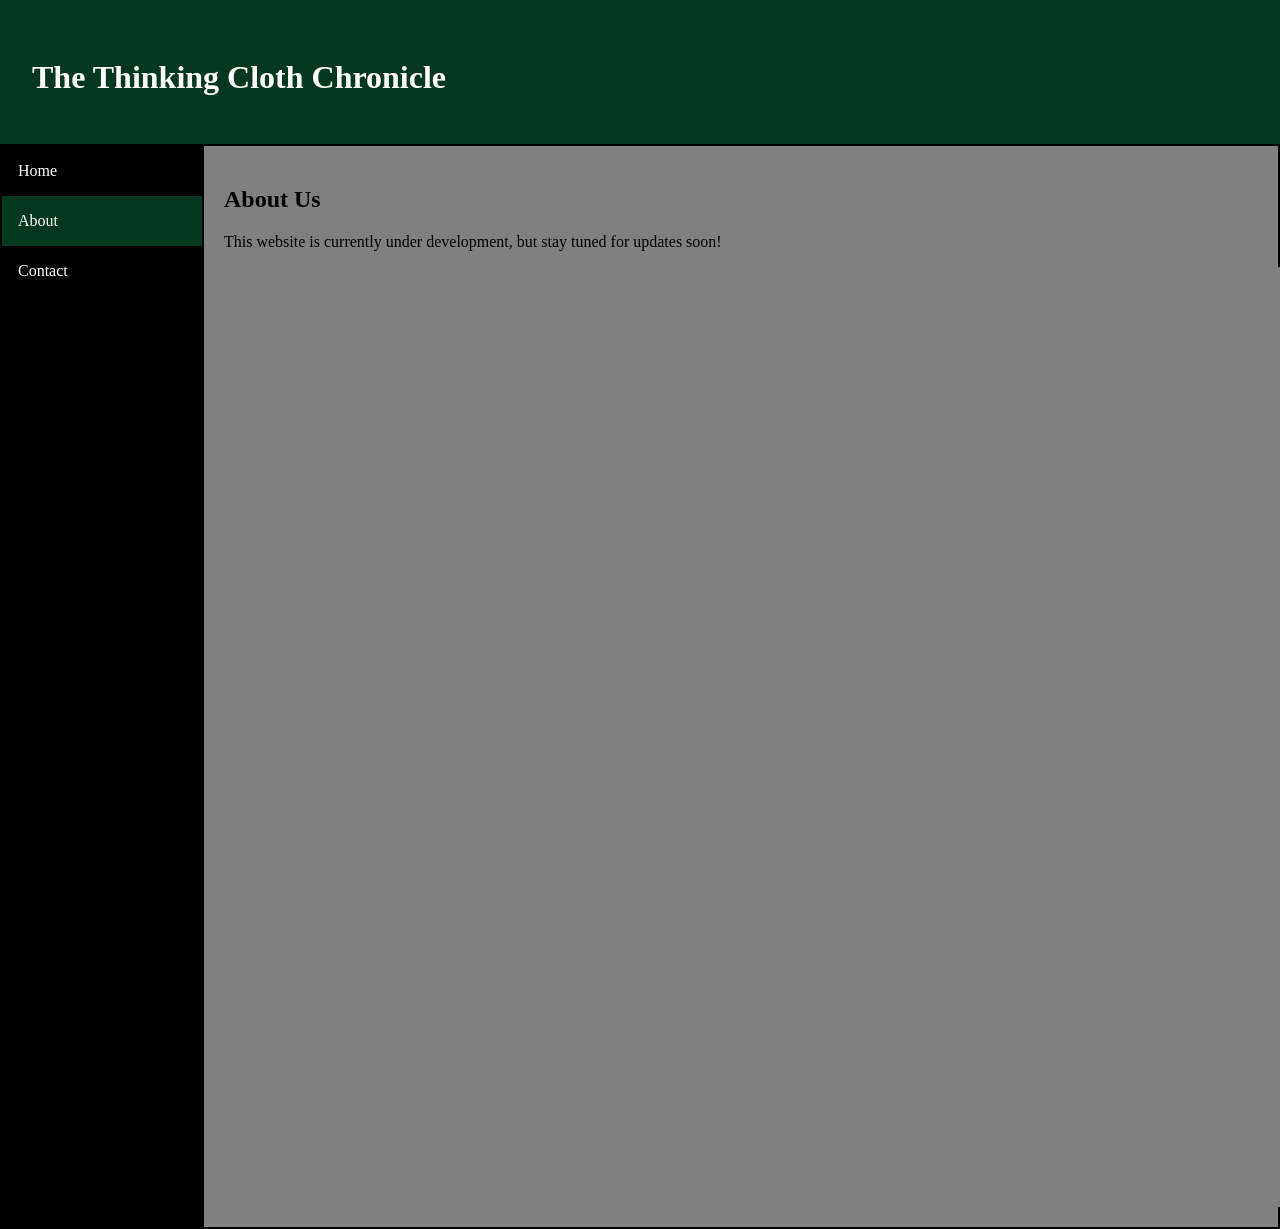
<file: src/thinkingclothchronicle/html/about.html>
<!DOCTYPE html>
<html lang="en">
    <head>
        <meta charset="UTF-8">
        <meta name="author" content="HanSSB">
        <meta name="viewport" content="width=device-width, initial-scale=1.0">
        <title>The Thinking Cloth Chronicle</title>
        <link rel="stylesheet" href="..\styles\main.css">
        <link rel="icon" href="images\LockNationLogoRound.png" type="image/x-icon">
    </head>
    <body>
        <div class="container">
            <section>
                <header>
                    <h1>The Thinking Cloth Chronicle</h1>
                </header>
            </section>
            <div class="main-container">
                <section id="side">
                    <div class="sidebar">
                        <a href="../index.html">Home</a>
                        <a class="active" href="about.html">About</a>
                        <a href="contact.html">Contact</a>
                    </div>
                </section>
                <main>
                    <h2>About Us</h2>
                    <p>This website is currently under development, but stay tuned for updates soon!</p>
                <main>
            </div>
        </div>
    </body>
</html>
</file>
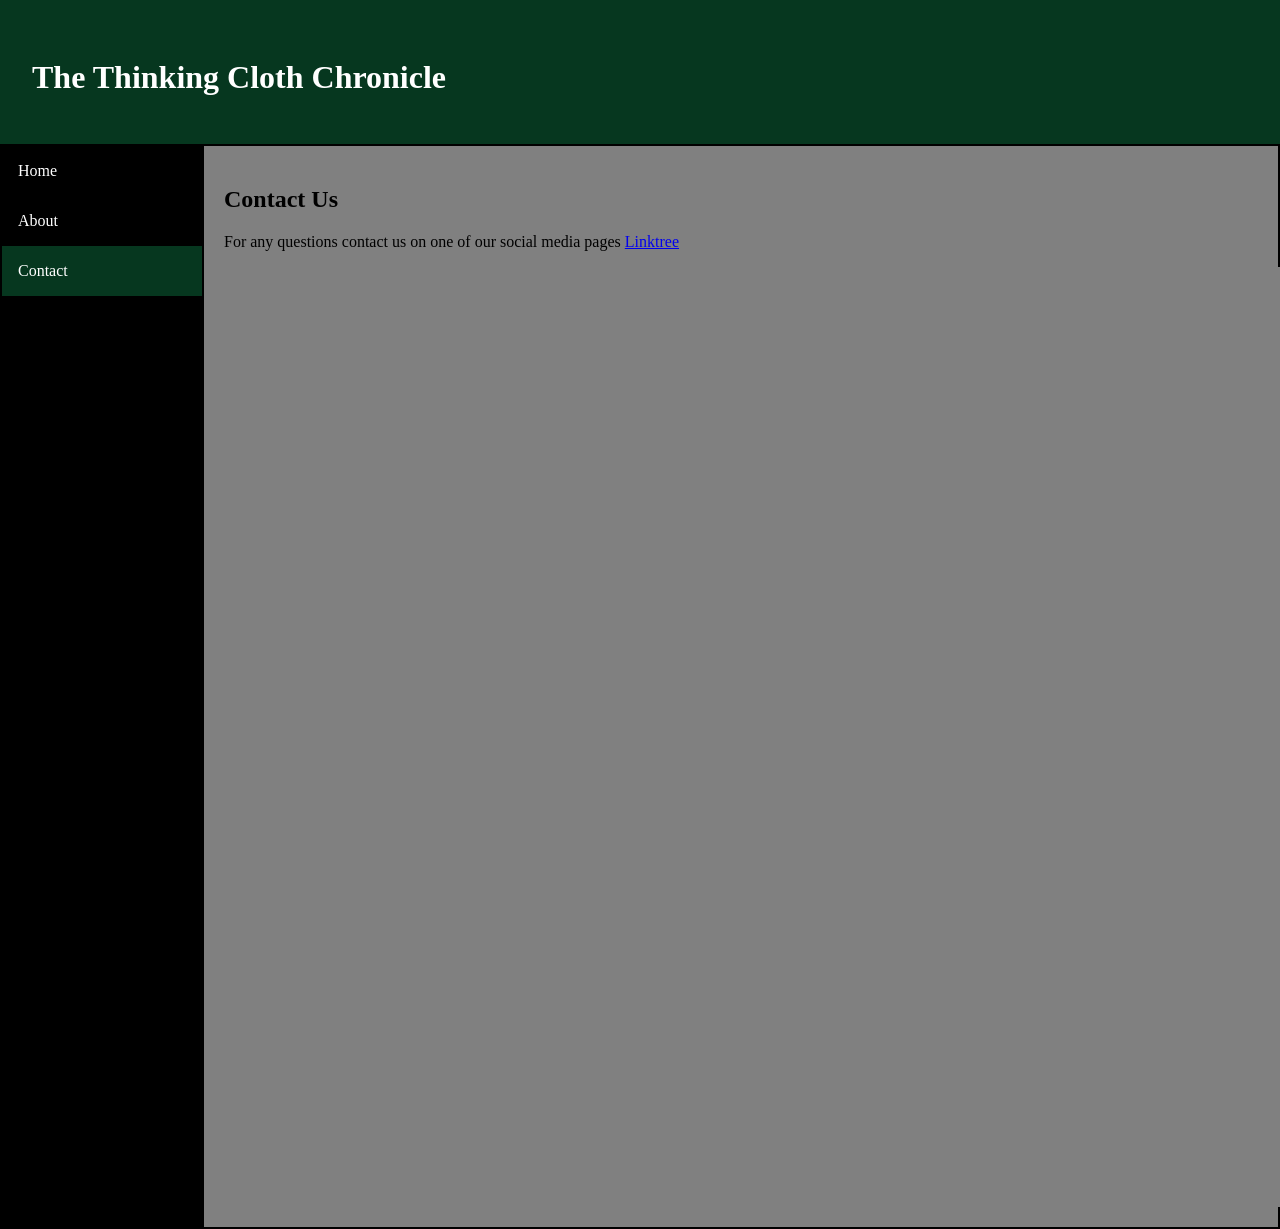
<file: src/thinkingclothchronicle/html/contact.html>
<!DOCTYPE html>
<html lang="en">
    <head>
        <meta charset="UTF-8">
        <meta name="author" content="HanSSB">
        <meta name="viewport" content="width=device-width, initial-scale=1.0">
        <title>The Thinking Cloth Chronicle</title>
        <link rel="stylesheet" href="..\styles\main.css">
        <link rel="icon" href="images\LockNationLogoRound.png" type="image/x-icon">
    </head>
    <body>
        <div class="container">
            <section>
                <header>
                    <h1>The Thinking Cloth Chronicle</h1>
                </header>
            </section>
            <div class="main-container">
                <section id="side">
                    <div class="sidebar">
                        <a href="../index.html">Home</a>
                        <a href="about.html">About</a>
                        <a class="active" href="contact.html">Contact</a>
                    </div>
                </section>
                <main>
                    <h2>Contact Us</h2>
                    <p>For any questions contact us on one of our social media pages <a href="https://linktr.ee/savelockwoodnco">Linktree</a></p>
                <main>
            </div>
        </div> 
    </body>
</html>
</file>
